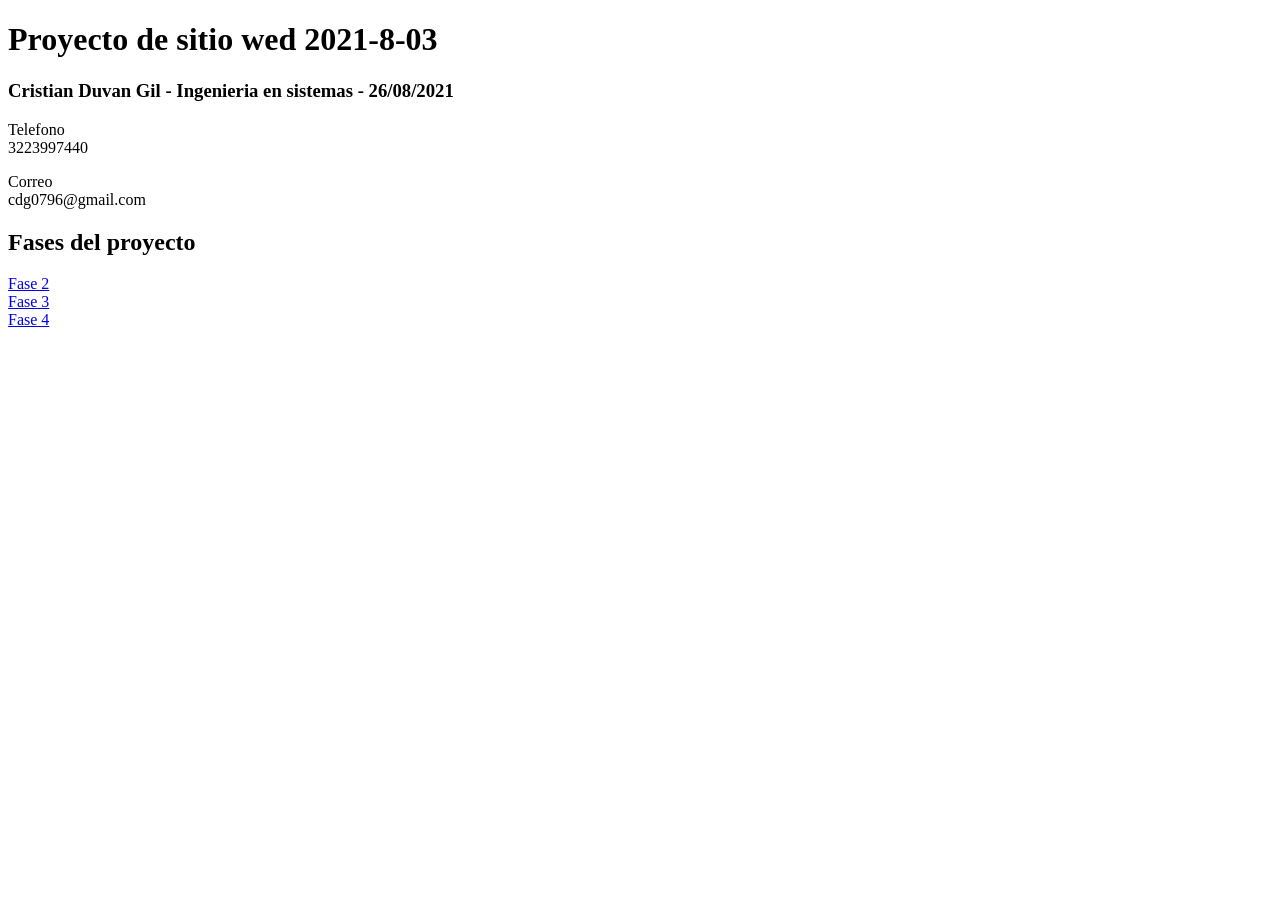
<file: index.html>
<!DOCTYPE html>
<html lang="en">
<head>
    <meta charset="UTF-8">
    <meta http-equiv="X-UA-Compatible" content="IE=edge">
    <meta name="viewport" content="width=device-width, initial-scale=1.0">
    <title>Cristian Duvan Gil</title>
</head>
<body>
   <h1>Proyecto de sitio wed 2021-8-03</h1> 
   <h3>Cristian Duvan Gil - Ingenieria en sistemas - 26/08/2021 </h3>
   <p>Telefono <br>3223997440</p>
   <p>Correo <br>cdg0796@gmail.com</p>

   <h2>Fases del proyecto</h2>

   <a href="Fase 2/design.html">Fase 2</a>
   <br>
   <a href="Fase 3/Index.html">Fase 3</a>
   <br>
   <a href="Fase 4/Index.html">Fase 4</a>
   
</body>
</html>
</file>
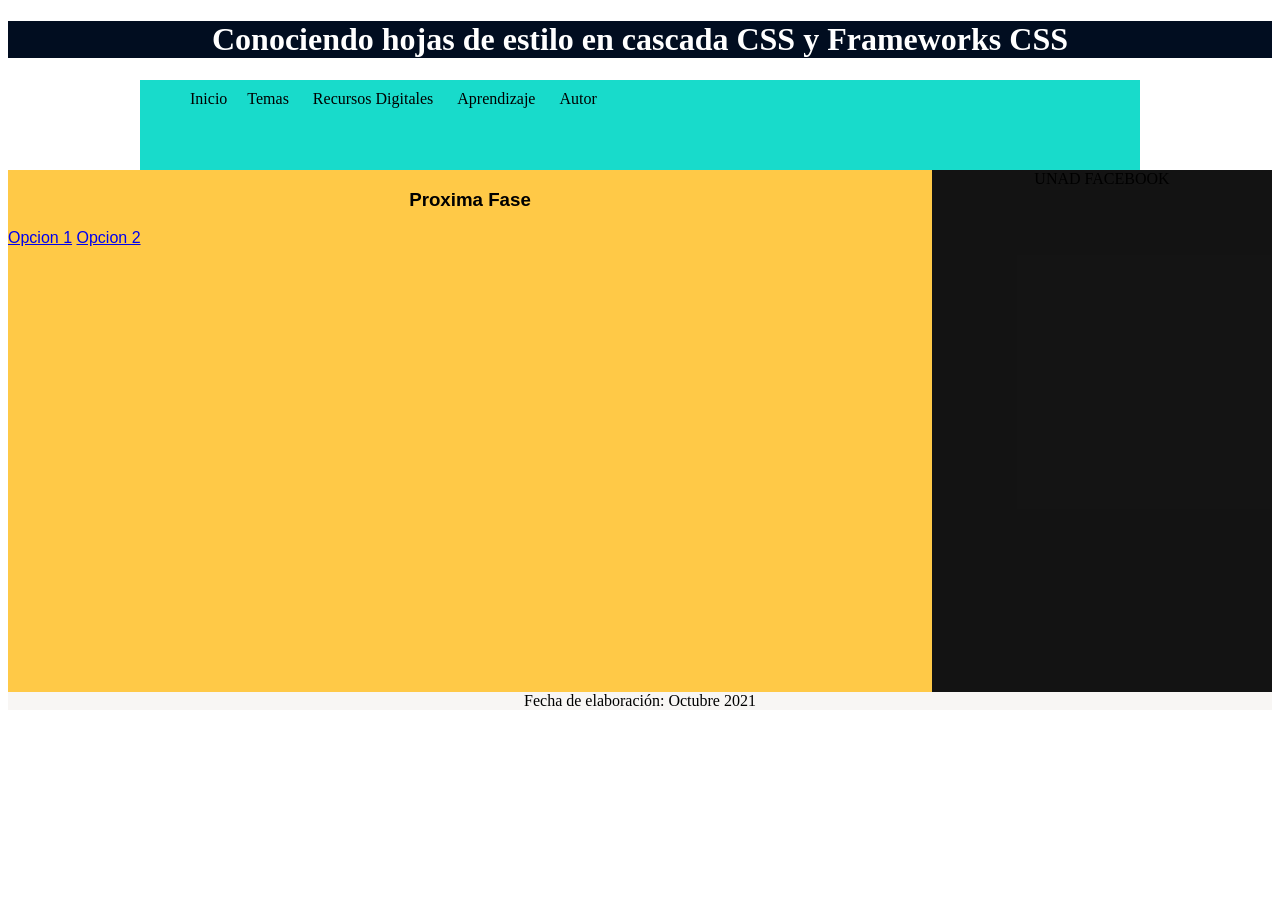
<file: Fase 3/Aprendizaje.html>
<!DOCTYPE html>
<html lang="en">
<head>
    <meta charset="UTF-8">
    <meta http-equiv="X-UA-Compatible" content="IE=edge">
    <meta name="viewport" content="width=, initial-scale=1.0">
    <title>Principal </title>
    <link rel="stylesheet" href="css/estilos.css">
</head>
<body>
    <header>
        <h1 align="center"><font color =white>Conociendo hojas de estilo en cascada CSS y 
            Frameworks CSS</font> </h1>
    </header>
    
    <nav>
    

        <title>Menu despegable</title> 

        <ul  class ="menu"> 

            
                <li><a href="index.html"><font color =black>Inicio</font></a>
                    
                <li><a href="#"><font color =black>Temas</font></a>
                    <ul>
                        <li><a href="tema1.html"><font color =black>Declaraciones, Propiedades y Valores</font></a></li>

                        <li><a href="tema2.html"><font color =black>Tipos de frameworks CSS</font></a></li>

                    </ul>
                </li> 
                <li><a href="#"><font color =black>Recursos Digitales</font></a>
                    <ul>
                        <li><a href="RecursosDig1.html"><font color =black>Recursos Digitales 1</font></a></li>
                        <li><a href="RecursosDig2.html"><font color =black>Recursos Digitales 2</font></a></li>
                    </ul>
                </li>
                <li><a href="Aprendizaje.html"><font color =black>Aprendizaje</font></a>
                </li>
                <li><a href="Autor.html"><font color =black>Autor</font></a>
        </ul>
        <br>
        <br>
   
    </nav>
    <main>
        <section>
            <article>
                <center><h1>Proxima Fase</h1></center>
                <p> 
                    <a href="#">Opcion 1</a>
                    <a href="#">Opcion 2</a>
                </audio> </p>
            </article>
        </section>
        <aside>UNAD FACEBOOK
            <iframe src="https://www.facebook.com/plugins/page.php?href=https%3A%2F%2Ffacebook.com%2FUniversidadUNAD%2F&tabs=timeline&width=340&height=500&small_header=false&adapt_container_width=true&hide_cover=false&show_facepile=true&appId" width="340" height="500" style="border:none;overflow:hidden" scrolling="no" frameborder="0" allowfullscreen="true" allow="autoplay; clipboard-write; encrypted-media; picture-in-picture; web-share"></iframe>
        </aside>
    </main>
    <footer>Fecha de elaboración: Octubre 2021</footer>
</body>
</html>
</file>
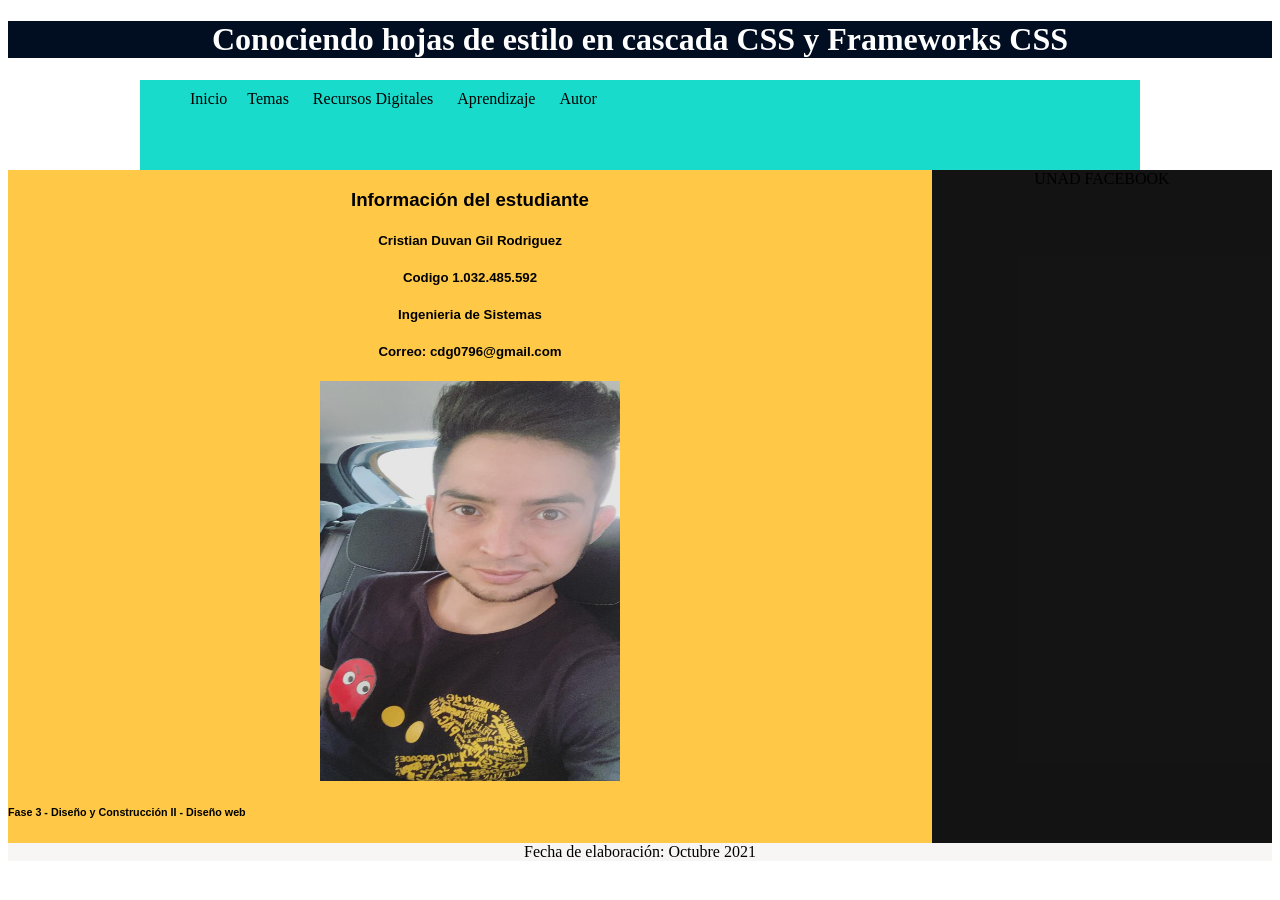
<file: Fase 3/Autor.html>
<!DOCTYPE html>
<html lang="en">
<head>
    <meta charset="UTF-8">
    <meta http-equiv="X-UA-Compatible" content="IE=edge">
    <meta name="viewport" content="width=, initial-scale=1.0">
    <title>Principal </title>
    <link rel="stylesheet" href="css/estilos.css">
</head>
<body>
    <header>
        <h1 align="center"><font color =white>Conociendo hojas de estilo en cascada CSS y 
            Frameworks CSS</font> </h1>
    </header>
    
    <nav>
    

        <title>Menu despegable</title> 

        <ul  class ="menu"> 

            
                <li><a href="index.html"><font color =black>Inicio</font></a>
                    
                <li><a href="#"><font color =black>Temas</font></a>
                    <ul>
                        <li><a href="tema1.html"><font color =black>Declaraciones, Propiedades y Valores</font></a></li>

                        <li><a href="tema2.html"><font color =black>Tipos de frameworks CSS</font></a></li>

                    </ul>
                </li> 
                <li><a href="#"><font color =black>Recursos Digitales</font></a>
                    <ul>
                        <li><a href="RecursosDig1.html"><font color =black>Recursos Digitales 1</font></a></li>
                        <li><a href="RecursosDig2.html"><font color =black>Recursos Digitales 2</font></a></li>
                    </ul>
                </li>
                <li><a href="Aprendizaje.html"><font color =black>Aprendizaje</font></a>
                </li>
                <li><a href="Autor.html"><font color =black>Autor</font></a>
        </ul>
        <br>
        <br>
   
    </nav>
    <main>
        <section>
            <article>
                <center><h1>Información del estudiante</h1></center>
                <p align="center"> 
                    <h5 align="center">Cristian Duvan Gil Rodriguez</h5>
                    <h5 align="center">Codigo 1.032.485.592</h5>
                    <h5 align="center">Ingenieria de Sistemas</h5>
                    <h5>
                    <p align="center">Correo: cdg0796@gmail.com <br>
                    </p> 
                    </h5>
               </p>
            </article>
            <article>
                <p align="center"><img src="img/Cristian.jpeg" frameborder="0" align="center" height="400" width="300"></iframe></p>
                <p><h6>Fase 3 - Diseño y Construcción II - Diseño web</h6>
                </p>
            </article>
        </section>
        <aside>UNAD FACEBOOK
            <iframe src="https://www.facebook.com/plugins/page.php?href=https%3A%2F%2Ffacebook.com%2FUniversidadUNAD%2F&tabs=timeline&width=340&height=500&small_header=false&adapt_container_width=true&hide_cover=false&show_facepile=true&appId" width="340" height="500" style="border:none;overflow:hidden" scrolling="no" frameborder="0" allowfullscreen="true" allow="autoplay; clipboard-write; encrypted-media; picture-in-picture; web-share"></iframe>
        </aside>
    </main>
    <footer>Fecha de elaboración: Octubre 2021</footer>
</body>
</html>
</file>
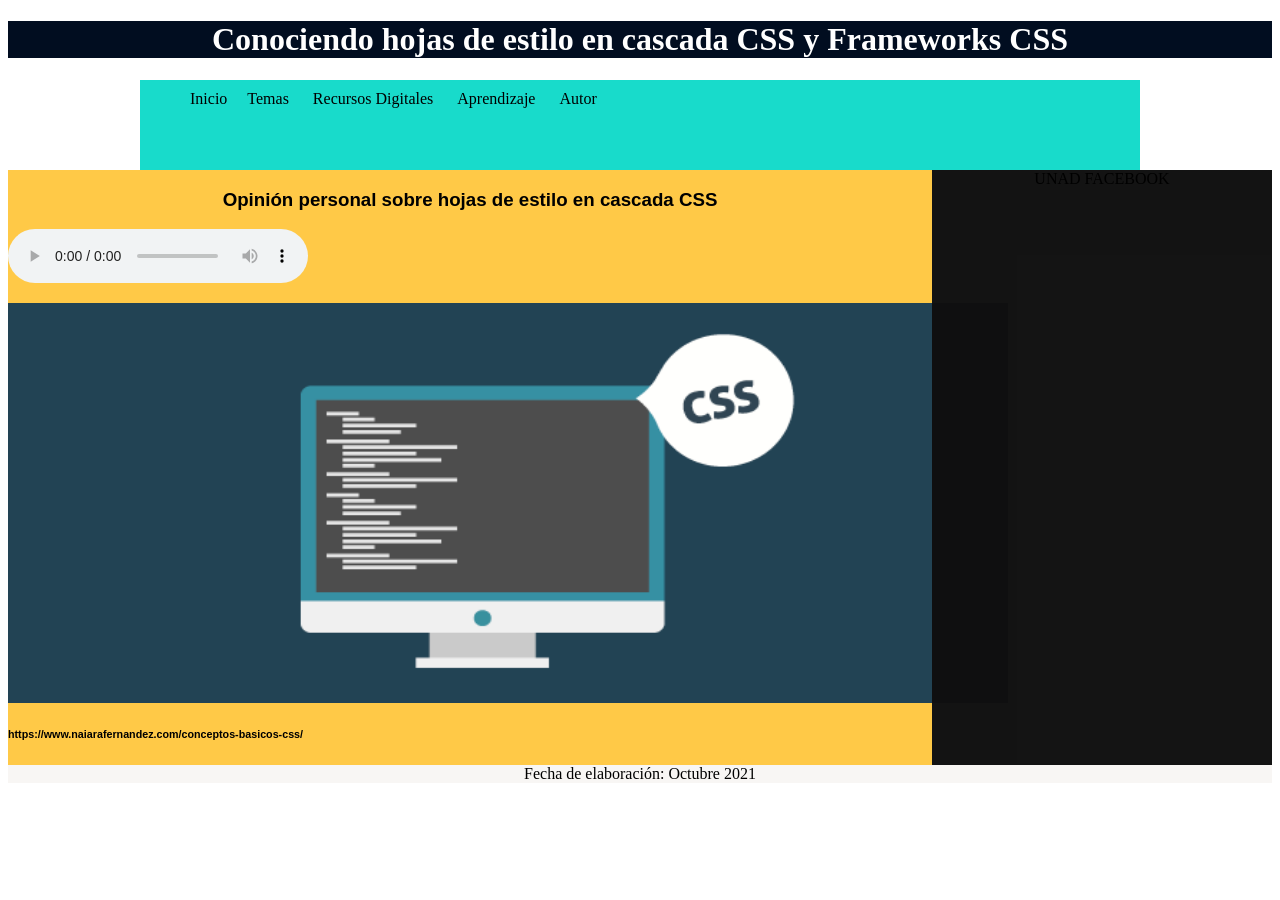
<file: Fase 3/RecursosDig1.html>
<!DOCTYPE html>
<html lang="en">
<head>
    <meta charset="UTF-8">
    <meta http-equiv="X-UA-Compatible" content="IE=edge">
    <meta name="viewport" content="width=, initial-scale=1.0">
    <title>Principal </title>
    <link rel="stylesheet" href="css/estilos.css">
</head>
<body>
    <header>
        <h1 align="center"><font color =white>Conociendo hojas de estilo en cascada CSS y 
            Frameworks CSS</font> </h1>
    </header>
    
    <nav>
    

        <title>Menu despegable</title> 

        <ul  class ="menu"> 

            
                <li><a href="index.html"><font color =black>Inicio</font></a>
                    
                <li><a href="#"><font color =black>Temas</font></a>
                    <ul>
                        <li><a href="tema1.html"><font color =black>Declaraciones, Propiedades y Valores</font></a></li>

                        <li><a href="tema2.html"><font color =black>Tipos de frameworks CSS</font></a></li>

                    </ul>
                </li> 
                <li><a href="#"><font color =black>Recursos Digitales</font></a>
                    <ul>
                        <li><a href="RecursosDig1.html"><font color =black>Recursos Digitales 1</font></a></li>
                        <li><a href="RecursosDig2.html"><font color =black>Recursos Digitales 2</font></a></li>
                    </ul>
                </li>
                <li><a href="Aprendizaje.html"><font color =black>Aprendizaje</font></a>
                </li>
                <li><a href="Autor.html"><font color =black>Autor</font></a>
        </ul>
        <br>
        <br>
   
    </nav>
    <main>
        <section>
            <article>
                <center><h1>Opinión personal sobre hojas de estilo en cascada CSS</h1></center>
                <p> 
                <audio controls>
                        <source src="audios/Hojas en cascada.mp4" type="audio/mp3">
                        <source src="audios/Hojas en cascada.mp4" type="audio/ogg">
                        <source src="audios/Hojas en cascada.mp4" type="audio/wav">
                </audio> </p>
            </article>
            <article>
                <p align="center"> <img src="img/CSS.png" frameborder="0" align="center" height="400" width="1000"></iframe></p>
                <p><h6>https://www.naiarafernandez.com/conceptos-basicos-css/</h6>
                </p>
            </article>
        </section>
        <aside>UNAD FACEBOOK
            <iframe src="https://www.facebook.com/plugins/page.php?href=https%3A%2F%2Ffacebook.com%2FUniversidadUNAD%2F&tabs=timeline&width=340&height=500&small_header=false&adapt_container_width=true&hide_cover=false&show_facepile=true&appId" width="340" height="500" style="border:none;overflow:hidden" scrolling="no" frameborder="0" allowfullscreen="true" allow="autoplay; clipboard-write; encrypted-media; picture-in-picture; web-share"></iframe>
        </aside>
    </main>
    <footer>Fecha de elaboración: Octubre 2021</footer>
</body>
</html>
</file>
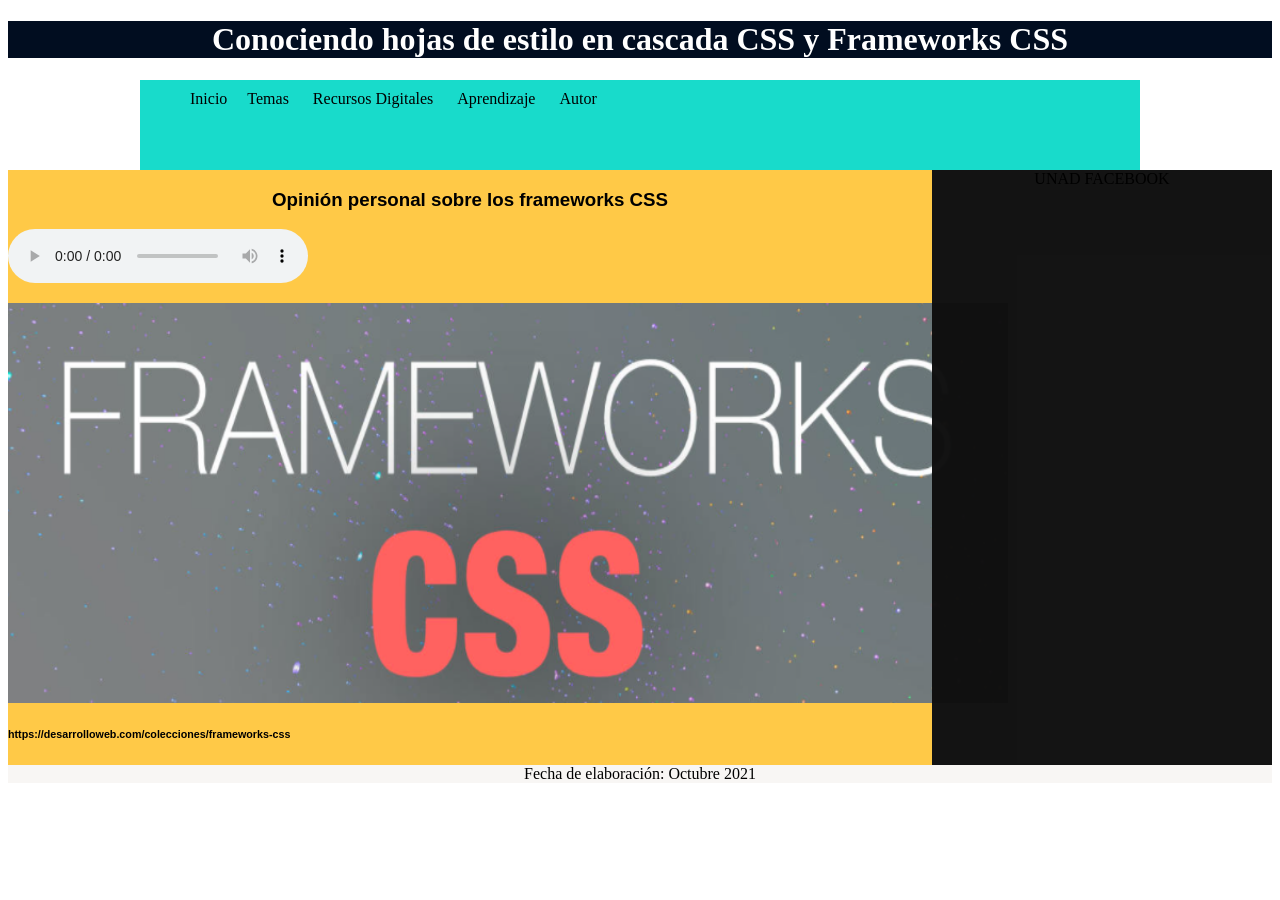
<file: Fase 3/RecursosDig2.html>
<!DOCTYPE html>
<html lang="en">
<head>
    <meta charset="UTF-8">
    <meta http-equiv="X-UA-Compatible" content="IE=edge">
    <meta name="viewport" content="width=, initial-scale=1.0">
    <title>Principal </title>
    <link rel="stylesheet" href="css/estilos.css">
</head>
<body>
    <header>
        <h1 align="center"><font color =white>Conociendo hojas de estilo en cascada CSS y 
            Frameworks CSS</font> </h1>
    </header>
    
    <nav>
    

        <title>Menu despegable</title> 

        <ul  class ="menu"> 

            
                <li><a href="index.html"><font color =black>Inicio</font></a>
                    
                <li><a href="#"><font color =black>Temas</font></a>
                    <ul>
                        <li><a href="tema1.html"><font color =black>Declaraciones, Propiedades y Valores</font></a></li>

                        <li><a href="tema2.html"><font color =black>Tipos de frameworks CSS</font></a></li>

                    </ul>
                </li> 
                <li><a href="#"><font color =black>Recursos Digitales</font></a>
                    <ul>
                        <li><a href="RecursosDig1.html"><font color =black>Recursos Digitales 1</font></a></li>
                        <li><a href="RecursosDig2.html"><font color =black>Recursos Digitales 2</font></a></li>
                    </ul>
                </li>
                <li><a href="Aprendizaje.html"><font color =black>Aprendizaje</font></a>
                </li>
                <li><a href="Autor.html"><font color =black>Autor</font></a>
        </ul>
        <br>
        <br>
   
    </nav>
    <main>
        <section>
            <article>
                <center><h1>Opinión personal sobre los frameworks CSS</h1></center>
                <p> 
                <audio controls>
                        <source src="audios/Framework.mp4" type="audio/mp3">
                        <source src="audios/Framework.mp4" type="audio/ogg">
                        <source src="audios/Framework.mp4" type="audio/wav">
                </audio> </p>
            </article>
            <article>
                <p align="center"> <img src="img/Frameworks CSS.png" frameborder="0" align="center" height="400" width="1000"></iframe></p>
                <p><h6>https://desarrolloweb.com/colecciones/frameworks-css</h6>
                </p>
            </article>
        </section>
        <aside>UNAD FACEBOOK
            <iframe src="https://www.facebook.com/plugins/page.php?href=https%3A%2F%2Ffacebook.com%2FUniversidadUNAD%2F&tabs=timeline&width=340&height=500&small_header=false&adapt_container_width=true&hide_cover=false&show_facepile=true&appId" width="340" height="500" style="border:none;overflow:hidden" scrolling="no" frameborder="0" allowfullscreen="true" allow="autoplay; clipboard-write; encrypted-media; picture-in-picture; web-share"></iframe>
        </aside>
    </main>
    <footer>Fecha de elaboración: Octubre 2021</footer>
</body>
</html>
</file>
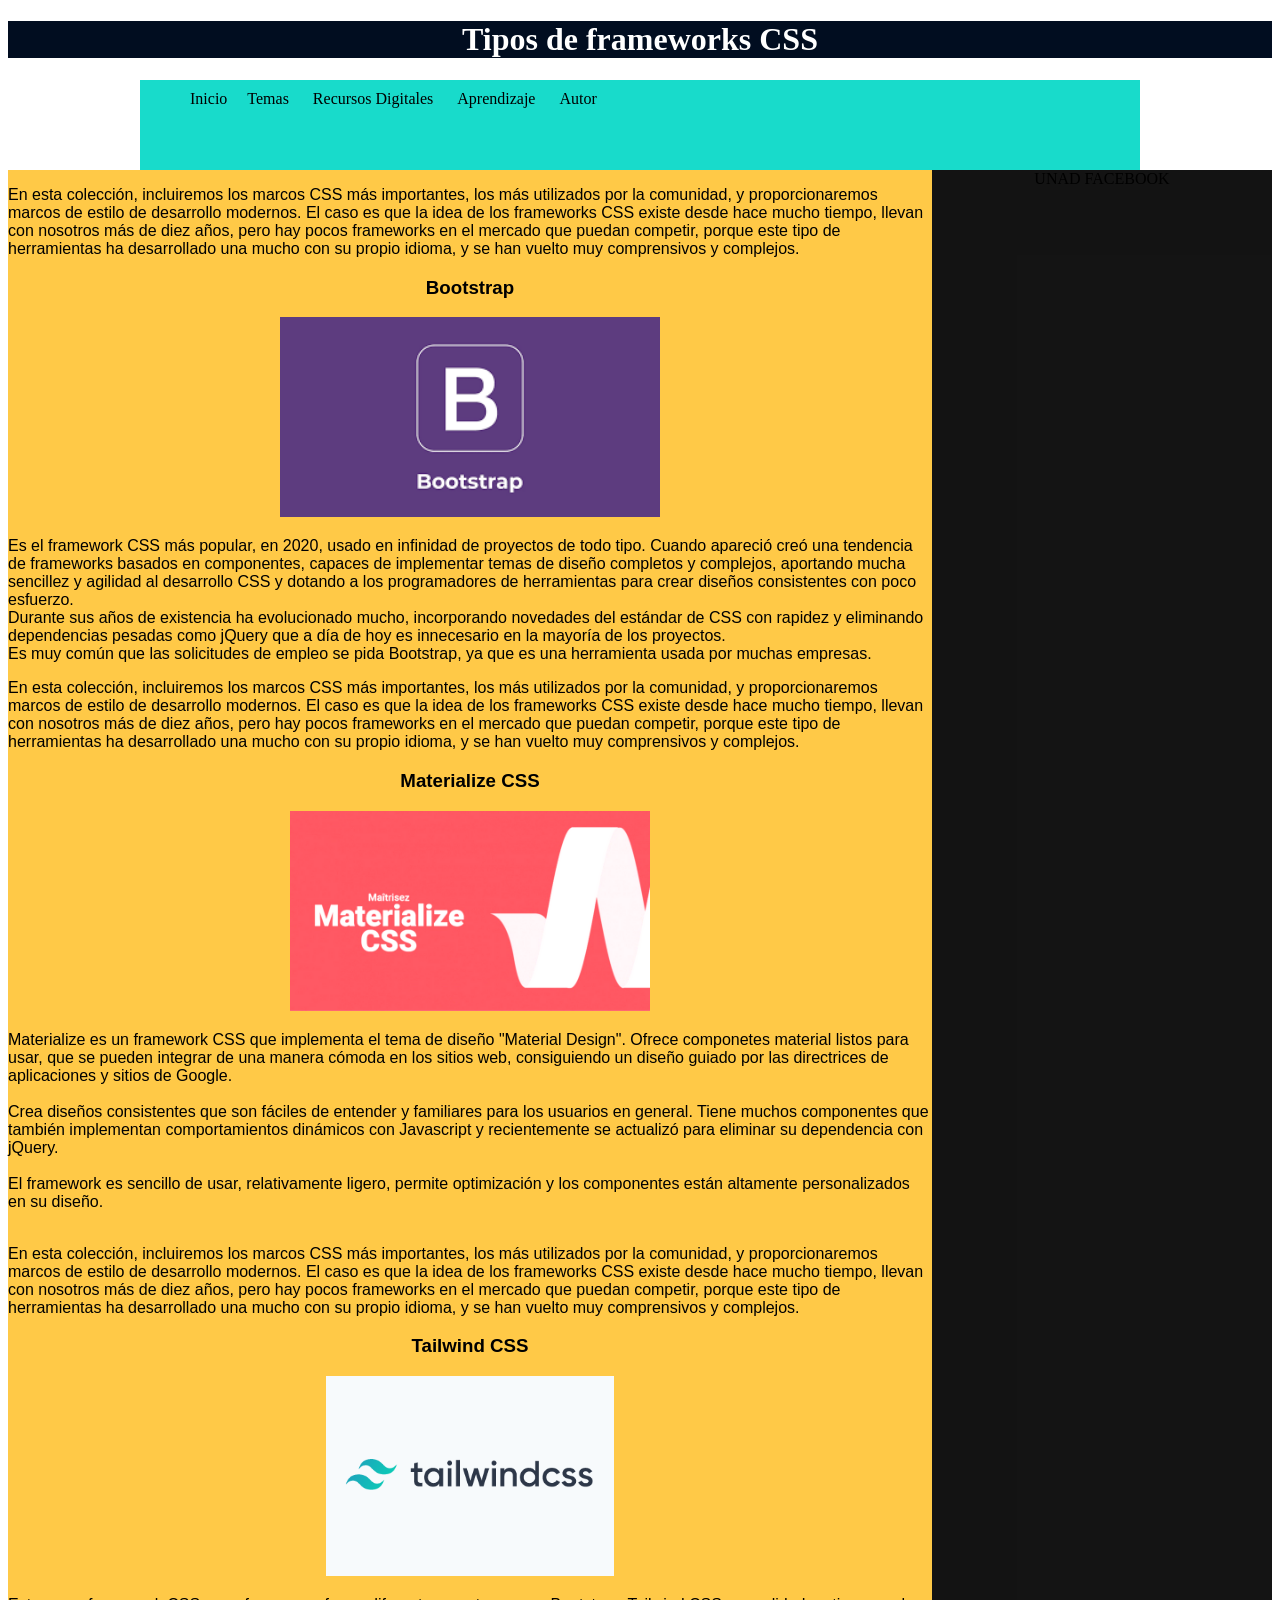
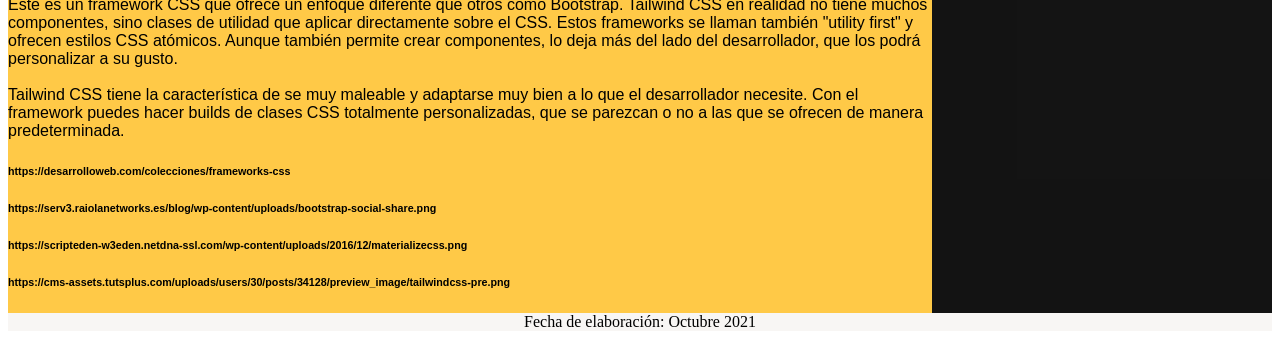
<file: Fase 3/tema2.html>
<!DOCTYPE html>
<html lang="en">
<head>
    <meta charset="UTF-8">
    <meta http-equiv="X-UA-Compatible" content="IE=edge">
    <meta name="viewport" content="width=, initial-scale=1.0">
    <title>Principal </title>
    <link rel="stylesheet" href="css/estilos.css">
</head>
<body>
    <header>
        <h1 align="center"><font color =white>Tipos de frameworks CSS</font> </h1>
    </header>
    <nav>
    

        <title>Menu despegable</title> 

        <ul  class ="menu"> 

            
                <li><a href="index.html"><font color =black>Inicio</font></a>
                    
                <li><a href="#"><font color =black>Temas</font></a>
                    <ul>
                        <li><a href="tema1.html"><font color =black>Declaraciones, Propiedades y Valores</font></a></li>

                        <li><a href="tema2.html"><font color =black>Tipos de frameworks CSS</font></a></li>

                    </ul>
                </li> 
                <li><a href="#"><font color =black>Recursos Digitales</font></a>
                    <ul>
                        <li><a href="RecursosDig1.html"><font color =black>Recursos Digitales 1</font></a></li>
                        <li><a href="RecursosDig2.html"><font color =black>Recursos Digitales 2</font></a></li>
                    </ul>
                </li>
                <li><a href="Aprendizaje.html"><font color =black>Aprendizaje</font></a>
                </li>
                <li><a href="Autor.html"><font color =black>Autor</font></a>
        </ul>
        <br>
        <br>
   
    </nav>
    <main>
        <section>
            <article>
                
                <p>En esta colección, incluiremos los marcos CSS más importantes, los más utilizados por la comunidad, y proporcionaremos marcos de estilo de desarrollo modernos. El caso es que la idea de los frameworks CSS existe desde hace mucho tiempo, llevan con nosotros más de diez años, pero hay pocos frameworks en el mercado que puedan competir, porque este tipo de herramientas ha desarrollado una mucho con su propio idioma, y ​​se han vuelto muy comprensivos y complejos.
                </p>
                
                <center><h1>Bootstrap</h1></center>

                <center><img src= "img/Bootstrap.png" width "150" height="200" alt=""> </center>
    
                <p>Es el framework CSS más popular, en 2020, usado en infinidad de proyectos de todo tipo. Cuando apareció creó una tendencia de frameworks basados en componentes, capaces de implementar temas de diseño completos y complejos, aportando mucha sencillez y agilidad al desarrollo CSS y dotando a los programadores de herramientas para crear diseños consistentes con poco esfuerzo.
                <br>
                    Durante sus años de existencia ha evolucionado mucho, incorporando novedades del estándar de CSS con rapidez y eliminando dependencias pesadas como jQuery que a día de hoy es innecesario en la mayoría de los proyectos.
                <br>  
                    Es muy común que las solicitudes de empleo se pida Bootstrap, ya que es una herramienta usada por muchas empresas.
                <br>
                </p>

                         
                      
            </article>

            <article>
                
                <p>En esta colección, incluiremos los marcos CSS más importantes, los más utilizados por la comunidad, y proporcionaremos marcos de estilo de desarrollo modernos. El caso es que la idea de los frameworks CSS existe desde hace mucho tiempo, llevan con nosotros más de diez años, pero hay pocos frameworks en el mercado que puedan competir, porque este tipo de herramientas ha desarrollado una mucho con su propio idioma, y ​​se han vuelto muy comprensivos y complejos.
                </p>
                
                <center><h1>Materialize CSS</h1></center>

                <center><img src= "img/Materialize.png" width "100" height="200" alt=""> </center>
    
                <p>Materialize es un framework CSS que implementa el tema de diseño "Material Design". Ofrece componetes material listos para usar, que se pueden integrar de una manera cómoda en los sitios web, consiguiendo un diseño guiado por las directrices de aplicaciones y sitios de Google.
                    <br>
                    <br>
                    Crea diseños consistentes que son fáciles de entender y familiares para los usuarios en general. Tiene muchos componentes que también implementan comportamientos dinámicos con Javascript y recientemente se actualizó para eliminar su dependencia con jQuery.
                    <br>
                    <br> 
                    El framework es sencillo de usar, relativamente ligero, permite optimización y los componentes están altamente personalizados en su diseño.
                    <br> 
                    <br> 
                </p>
           
                      
            </article>

            <article>
                
                <p>En esta colección, incluiremos los marcos CSS más importantes, los más utilizados por la comunidad, y proporcionaremos marcos de estilo de desarrollo modernos. El caso es que la idea de los frameworks CSS existe desde hace mucho tiempo, llevan con nosotros más de diez años, pero hay pocos frameworks en el mercado que puedan competir, porque este tipo de herramientas ha desarrollado una mucho con su propio idioma, y ​​se han vuelto muy comprensivos y complejos.
                </p>
                
                <center><h1>Tailwind CSS</h1></center>

                <center><img src= "img/Tailwind CSS.png" width "100" height="200" alt=""> </center>
    
                <p>Este es un framework CSS que ofrece un enfoque diferente que otros como Bootstrap. Tailwind CSS en realidad no tiene muchos componentes, sino clases de utilidad que aplicar directamente sobre el CSS. Estos frameworks se llaman también "utility first" y ofrecen estilos CSS atómicos. Aunque también permite crear componentes, lo deja más del lado del desarrollador, que los podrá personalizar a su gusto.
                   <br>
                   <br>
                    Tailwind CSS tiene la característica de se muy maleable y adaptarse muy bien a lo que el desarrollador necesite. Con el framework puedes hacer builds de clases CSS totalmente personalizadas, que se parezcan o no a las que se ofrecen de manera predeterminada.
                    
                </p>

                <p><h6>https://desarrolloweb.com/colecciones/frameworks-css</h6></p>
                    <p><h6>https://serv3.raiolanetworks.es/blog/wp-content/uploads/bootstrap-social-share.png</h6></p>
                                <p><h6>https://scripteden-w3eden.netdna-ssl.com/wp-content/uploads/2016/12/materializecss.png</h6></p>
                                <p><h6>https://cms-assets.tutsplus.com/uploads/users/30/posts/34128/preview_image/tailwindcss-pre.png</h6></p>                
           
                      
            </article>
        </section>
        <aside>UNAD FACEBOOK
            <iframe src="https://www.facebook.com/plugins/page.php?href=https%3A%2F%2Ffacebook.com%2FUniversidadUNAD%2F&tabs=timeline&width=340&height=500&small_header=false&adapt_container_width=true&hide_cover=false&show_facepile=true&appId" width="340" height="500" style="border:none;overflow:hidden" scrolling="no" frameborder="0" allowfullscreen="true" allow="autoplay; clipboard-write; encrypted-media; picture-in-picture; web-share"></iframe>
        </aside>
    </main>
    <footer>Fecha de elaboración: Octubre 2021</footer>
</body>
</html>
</file>
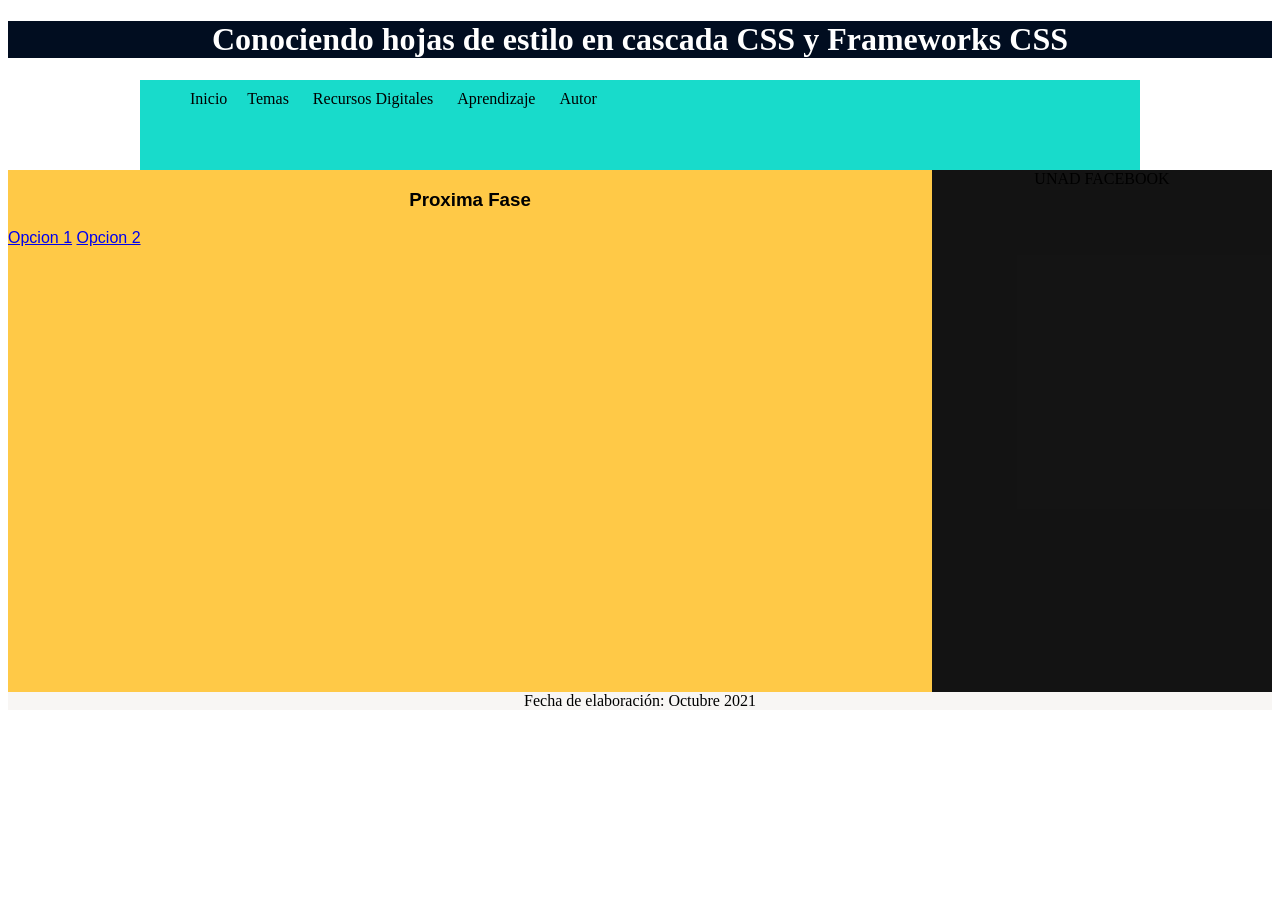
<file: Fase 4/Aprendizaje.html>
<!DOCTYPE html>
<html lang="en">
<head>
    <meta charset="UTF-8">
    <meta http-equiv="X-UA-Compatible" content="IE=edge">
    <meta name="viewport" content="width=, initial-scale=1.0">
    <title>Principal </title>
    <link rel="stylesheet" href="css/estilos.css">
</head>
<body>
    <header>
        <h1 align="center"><font color =white>Conociendo hojas de estilo en cascada CSS y 
            Frameworks CSS</font> </h1>
    </header>
    
    <nav>
    

        <title>Menu despegable</title> 

        <ul  class ="menu"> 

            
                <li><a href="index.html"><font color =black>Inicio</font></a>
                    
                <li><a href="#"><font color =black>Temas</font></a>
                    <ul>
                        <li><a href="tema1.html"><font color =black>Declaraciones, Propiedades y Valores</font></a></li>

                        <li><a href="tema2.html"><font color =black>Tipos de frameworks CSS</font></a></li>

                    </ul>
                </li> 
                <li><a href="#"><font color =black>Recursos Digitales</font></a>
                    <ul>
                        <li><a href="RecursosDig1.html"><font color =black>Recursos Digitales 1</font></a></li>
                        <li><a href="RecursosDig2.html"><font color =black>Recursos Digitales 2</font></a></li>
                    </ul>
                </li>
                <li><a href="Aprendizaje.html"><font color =black>Aprendizaje</font></a>
                    <ul>
                        <li><a href="evaluacion1.html">Evaluacion 1</a></li>
                        <li><a href="evaluacion2.html">Evaluacion 2</a></li>
                    </ul>
                </li>
                <li><a href="Autor.html"><font color =black>Autor</font></a>
        </ul>
        <br>
        <br>
   
    </nav>
    <main>
        <section>
            <article>
                <center><h1>Proxima Fase</h1></center>
                <p> 
                    <a href="#">Opcion 1</a>
                    <a href="#">Opcion 2</a>
                </audio> </p>
            </article>
        </section>
        <aside>UNAD FACEBOOK
            <iframe src="https://www.facebook.com/plugins/page.php?href=https%3A%2F%2Ffacebook.com%2FUniversidadUNAD%2F&tabs=timeline&width=340&height=500&small_header=false&adapt_container_width=true&hide_cover=false&show_facepile=true&appId" width="340" height="500" style="border:none;overflow:hidden" scrolling="no" frameborder="0" allowfullscreen="true" allow="autoplay; clipboard-write; encrypted-media; picture-in-picture; web-share"></iframe>
        </aside>
    </main>
    <footer>Fecha de elaboración: Octubre 2021</footer>
</body>
</html>
</file>
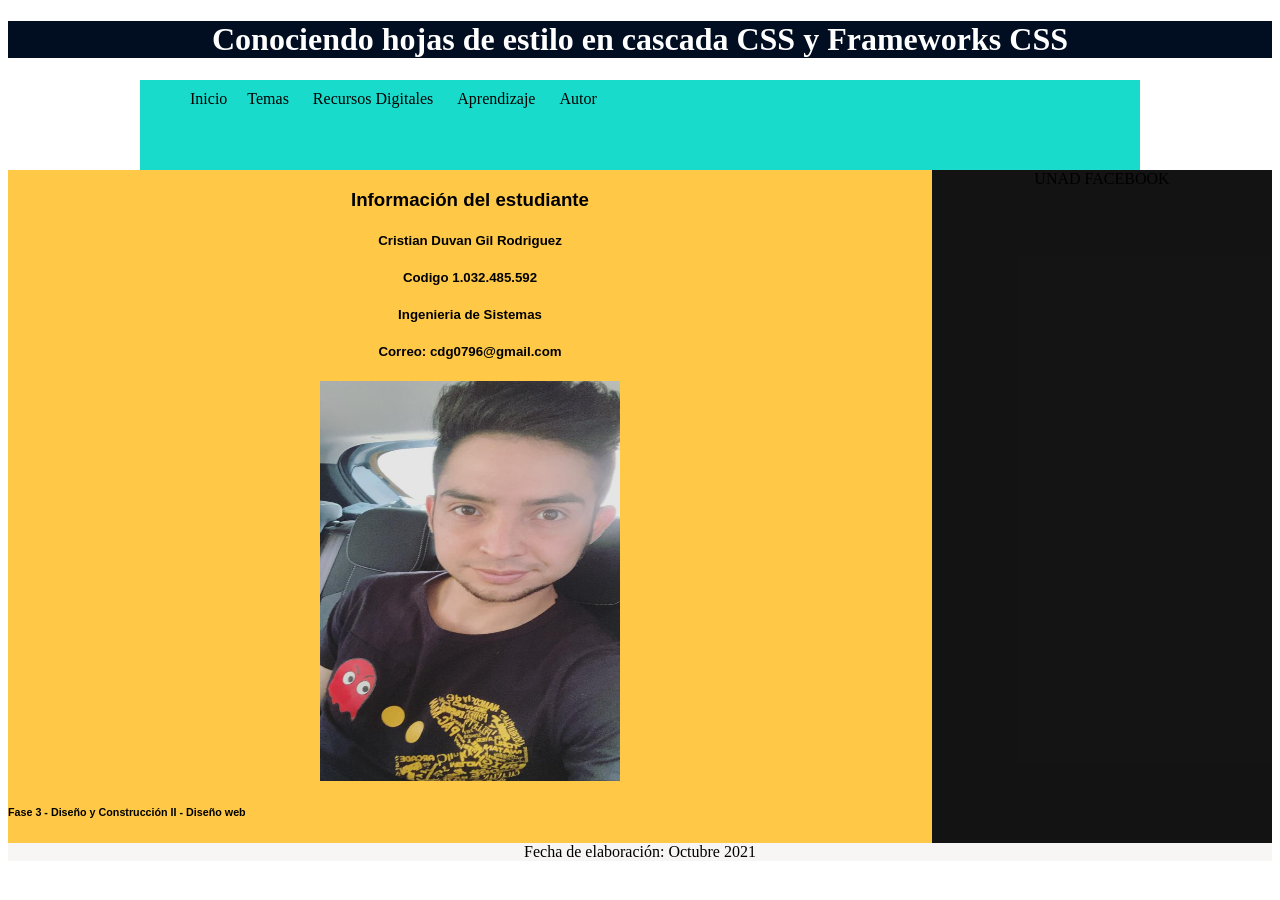
<file: Fase 4/Autor.html>
<!DOCTYPE html>
<html lang="en">
<head>
    <meta charset="UTF-8">
    <meta http-equiv="X-UA-Compatible" content="IE=edge">
    <meta name="viewport" content="width=, initial-scale=1.0">
    <title>Principal </title>
    <link rel="stylesheet" href="css/estilos.css">
</head>
<body>
    <header>
        <h1 align="center"><font color =white>Conociendo hojas de estilo en cascada CSS y 
            Frameworks CSS</font> </h1>
    </header>
    
    <nav>
    

        <title>Menu despegable</title> 

        <ul  class ="menu"> 

            
                <li><a href="index.html"><font color =black>Inicio</font></a>
                    
                <li><a href="#"><font color =black>Temas</font></a>
                    <ul>
                        <li><a href="tema1.html"><font color =black>Declaraciones, Propiedades y Valores</font></a></li>

                        <li><a href="tema2.html"><font color =black>Tipos de frameworks CSS</font></a></li>

                    </ul>
                </li> 

                <li><a href="#"><font color =black>Recursos Digitales</font></a>
                    <ul>
                        <li><a href="RecursosDig1.html"><font color =black>Recursos Digitales 1</font></a></li>
                        <li><a href="RecursosDig2.html"><font color =black>Recursos Digitales 2</font></a></li>
                    </ul>
                </li>

                <li><a href="Aprendizaje.html"><font color =black>Aprendizaje</font></a>
                    <ul>
                        <li><a href="evaluacion1.html">Evaluacion 1</a></li>
                        <li><a href="evaluacion2.html">Evaluacion 2</a></li>
                    </ul>
                </li>

                <li><a href="Autor.html"><font color =black>Autor</font></a></li>
            
            </ul>
            <br>
            <br>
   
    </nav>
    <main>
        <section>
            <article>
                <center><h1>Información del estudiante</h1></center>
                <p align="center"> 
                    <h5 align="center">Cristian Duvan Gil Rodriguez</h5>
                    <h5 align="center">Codigo 1.032.485.592</h5>
                    <h5 align="center">Ingenieria de Sistemas</h5>
                    <h5>
                    <p align="center">Correo: cdg0796@gmail.com <br>
                    </p> 
                    </h5>
               </p>
            </article>
            <article>
                <p align="center"><img src="img/Cristian.jpeg" frameborder="0" align="center" height="400" width="300"></iframe></p>
                <p><h6>Fase 3 - Diseño y Construcción II - Diseño web</h6>
                </p>
            </article>
        </section>
        <aside>UNAD FACEBOOK
            <iframe src="https://www.facebook.com/plugins/page.php?href=https%3A%2F%2Ffacebook.com%2FUniversidadUNAD%2F&tabs=timeline&width=340&height=500&small_header=false&adapt_container_width=true&hide_cover=false&show_facepile=true&appId" width="340" height="500" style="border:none;overflow:hidden" scrolling="no" frameborder="0" allowfullscreen="true" allow="autoplay; clipboard-write; encrypted-media; picture-in-picture; web-share"></iframe>
        </aside>
    </main>
    <footer>Fecha de elaboración: Octubre 2021</footer>
</body>
</html>
</file>
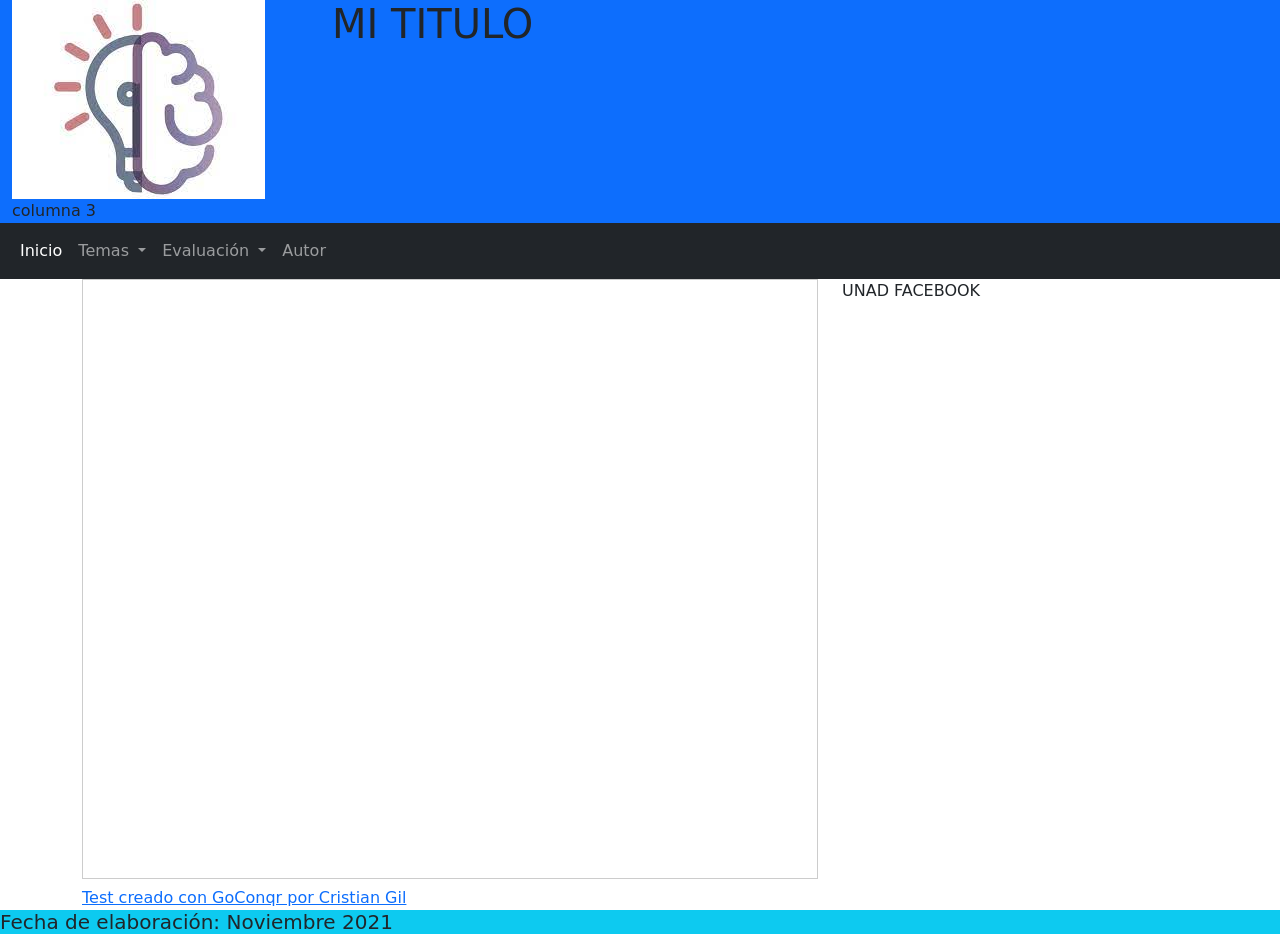
<file: Fase 4/evaluacion1.html>
<!DOCTYPE html>
<html lang="en">
<head>
    <meta charset="UTF-8">
    <meta http-equiv="X-UA-Compatible" content="IE=edge">
    <meta name="viewport" content="width=device-width, initial-scale=1.0">
    <title>Document</title>
    <link href="https://cdn.jsdelivr.net/npm/bootstrap@5.1.3/dist/css/bootstrap.min.css" rel="stylesheet" integrity="sha384-1BmE4kWBq78iYhFldvKuhfTAU6auU8tT94WrHftjDbrCEXSU1oBoqyl2QvZ6jIW3" crossorigin="anonymous">
    <script src="https://cdn.jsdelivr.net/npm/bootstrap@5.1.3/dist/js/bootstrap.bundle.min.js" integrity="sha384-ka7Sk0Gln4gmtz2MlQnikT1wXgYsOg+OMhuP+IlRH9sENBO0LRn5q+8nbTov4+1p" crossorigin="anonymous"></script>

</head>
<body>
    <header class="container-fluid bg-primary">
        <div class="row"> 
            <div class="col-md-3"> <img src="Aprendizajes.jpg" alt="asd   asd"></div>
            <div class="col-md-7"> <H1>MI TITULO</H1></div>
            <div class="col-4"> columna 3</div>

        </div>


    </header>
    <nav class="navbar navbar-expand-lg navbar-dark bg-dark ">
        <div class="container-fluid">

            
          <button class="navbar-toggler" type="button" data-bs-toggle="collapse" data-bs-target="#navbarSupportedContent" aria-controls="navbarSupportedContent" aria-expanded="false" aria-label="Toggle navigation">
            <span class="navbar-toggler-icon"></span>
          </button>
          <div class="collapse navbar-collapse" id="navbarSupportedContent">
            <ul class="navbar-nav me-auto mb-2 mb-lg-0">
              <li class="nav-item">
                <a class="nav-link active" aria-current="page" href="index.html">Inicio</a>
              </li>
              
              <li class="nav-item dropdown">
                <a class="nav-link dropdown-toggle" href="#" id="navbarDropdown" role="button" data-bs-toggle="dropdown" aria-expanded="false">
                  Temas
                </a>
                <ul class="dropdown-menu" aria-labelledby="navbarDropdown">
                  <li><a class="dropdown-item" href="tema1.html">tema1</a></li>
                  <li><a class="dropdown-item" href="tema2.html">tema2</a></li>              
                </ul>
              </li>

              <li class="nav-item dropdown">
                <a class="nav-link dropdown-toggle" href="#" id="navbarDropdown" role="button" data-bs-toggle="dropdown" aria-expanded="false">
                  Evaluación
                </a>
                <ul class="dropdown-menu" aria-labelledby="navbarDropdown">
                  <li><a class="dropdown-item" href="evaluacion1.html"<font color =black>Evaluacion 1</font></a></li>
                  <li><a class="dropdown-item" href="evaluacion2.html"<font color =black>Evaluacion 2</font></a></li>              
                </ul>
              </li>


              <li class="nav-item">
                <a class="nav-link" href="Autor.html">Autor</a>
              </li>
            </ul>
            
            
          </div>
        </div>
      </nav>
      <main class="container">
          <div class="row">
              <div class="col-md-8">
                <iframe width='100%'  height='600px'  scrolling='yes'  src='https:&#x2F;&#x2F;www.goconqr.com&#x2F;es&#x2F;p&#x2F;34668687-Cuestionario-quizzes?frame=true'  style='border: 1px solid #ccc'  allowfullscreen  webkitallowfullscreen  mozallowfullscreen  oallowfullscreen  msallowfullscreen></iframe><a href='https:&#x2F;&#x2F;www.goconqr.com&#x2F;es&#x2F;tests'>Test creado con GoConqr por Cristian Gil</a>
              </div>
              <aside class="col-md-4">
                UNAD FACEBOOK
                 <iframe src="https://www.facebook.com/plugins/page.php?href=https%3A%2F%2Ffacebook.com%2FUniversidadUNAD%2F&tabs=timeline&width=340&height=500&small_header=false&adapt_container_width=true&hide_cover=false&show_facepile=true&appId" width="340" height="550" style="border:none;overflow:hidden" scrolling="no" frameborder="0" allowfullscreen="true" allow="autoplay; clipboard-write; encrypted-media; picture-in-picture; web-share"></iframe>
              </aside>
          </div>
      </main>
      <footer class="bg-info">
        <h5 >Fecha de elaboración: Noviembre 2021</h5>
      </footer>
</body>
</html>
</file>
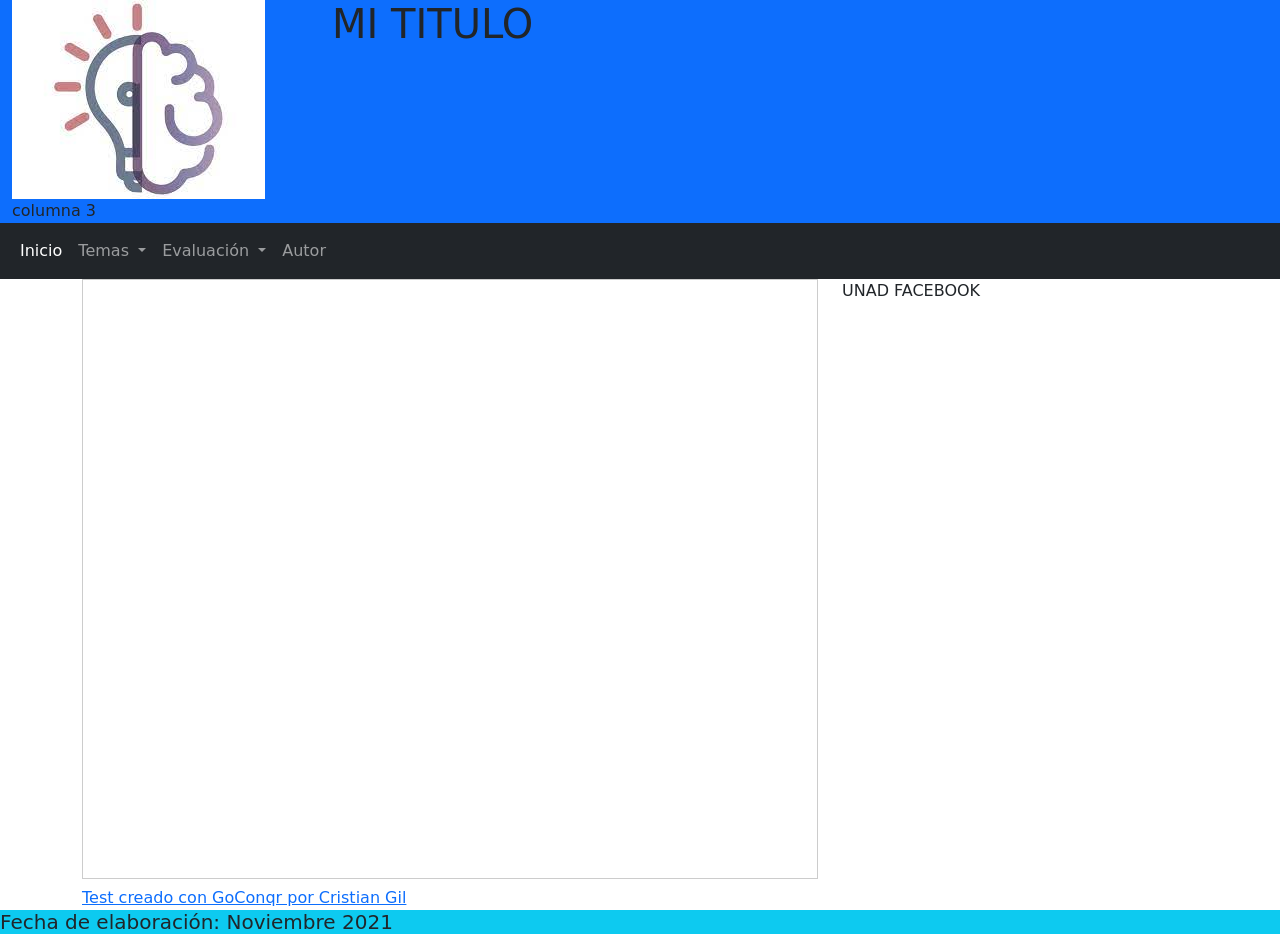
<file: Fase 4/evaluacion2.html>
<!DOCTYPE html>
<html lang="en">
<head>
    <meta charset="UTF-8">
    <meta http-equiv="X-UA-Compatible" content="IE=edge">
    <meta name="viewport" content="width=device-width, initial-scale=1.0">
    <title>Document</title>
    <link href="https://cdn.jsdelivr.net/npm/bootstrap@5.1.3/dist/css/bootstrap.min.css" rel="stylesheet" integrity="sha384-1BmE4kWBq78iYhFldvKuhfTAU6auU8tT94WrHftjDbrCEXSU1oBoqyl2QvZ6jIW3" crossorigin="anonymous">
    <script src="https://cdn.jsdelivr.net/npm/bootstrap@5.1.3/dist/js/bootstrap.bundle.min.js" integrity="sha384-ka7Sk0Gln4gmtz2MlQnikT1wXgYsOg+OMhuP+IlRH9sENBO0LRn5q+8nbTov4+1p" crossorigin="anonymous"></script>

</head>
<body>
    <header class="container-fluid bg-primary">
        <div class="row"> 
            <div class="col-md-3"> <img src="Aprendizajes.jpg" alt="asd   asd"></div>
            <div class="col-md-7"> <H1>MI TITULO</H1></div>
            <div class="col-4"> columna 3</div>

        </div>


    </header>
    <nav class="navbar navbar-expand-lg navbar-dark bg-dark ">
        <div class="container-fluid">

            
          <button class="navbar-toggler" type="button" data-bs-toggle="collapse" data-bs-target="#navbarSupportedContent" aria-controls="navbarSupportedContent" aria-expanded="false" aria-label="Toggle navigation">
            <span class="navbar-toggler-icon"></span>
          </button>
          <div class="collapse navbar-collapse" id="navbarSupportedContent">
            <ul class="navbar-nav me-auto mb-2 mb-lg-0">
              <li class="nav-item">
                <a class="nav-link active" aria-current="page" href="index.html">Inicio</a>
              </li>
              
              <li class="nav-item dropdown">
                <a class="nav-link dropdown-toggle" href="#" id="navbarDropdown" role="button" data-bs-toggle="dropdown" aria-expanded="false">
                  Temas
                </a>
                <ul class="dropdown-menu" aria-labelledby="navbarDropdown">
                  <li><a class="dropdown-item" href="tema1.html">tema1</a></li>
                  <li><a class="dropdown-item" href="tema2.html">tema2</a></li>              
                </ul>
              </li>

              <li class="nav-item dropdown">
                <a class="nav-link dropdown-toggle" href="#" id="navbarDropdown" role="button" data-bs-toggle="dropdown" aria-expanded="false">
                  Evaluación
                </a>
                <ul class="dropdown-menu" aria-labelledby="navbarDropdown">
                  <li><a class="dropdown-item" href="evaluacion1.html"<font color =black>Evaluacion 1</font></a></li>
                  <li><a class="dropdown-item" href="evaluacion2.html"<font color =black>Evaluacion 2</font></a></li>               
                </ul>
              </li>


              <li class="nav-item">
                <a class="nav-link" href="Autor.html">Autor</a>
              </li>
            </ul>
            
            
          </div>
        </div>
      </nav>
      <main class="container">
          <div class="row">
              <div class="col-md-8">
                <iframe width='100%'  height='600px'  scrolling='yes'  src='https:&#x2F;&#x2F;www.goconqr.com&#x2F;es&#x2F;p&#x2F;34691676-Cuestionario-2-quizzes?frame=true'  style='border: 1px solid #ccc'  allowfullscreen  webkitallowfullscreen  mozallowfullscreen  oallowfullscreen  msallowfullscreen></iframe><a href='https:&#x2F;&#x2F;www.goconqr.com&#x2F;es&#x2F;tests'>Test creado con GoConqr por Cristian Gil</a>
              </div>
              <aside class="col-md-4">
                UNAD FACEBOOK
                 <iframe src="https://www.facebook.com/plugins/page.php?href=https%3A%2F%2Ffacebook.com%2FUniversidadUNAD%2F&tabs=timeline&width=340&height=500&small_header=false&adapt_container_width=true&hide_cover=false&show_facepile=true&appId" width="340" height="550" style="border:none;overflow:hidden" scrolling="no" frameborder="0" allowfullscreen="true" allow="autoplay; clipboard-write; encrypted-media; picture-in-picture; web-share"></iframe>
              </aside>
          </div>
      </main>
      <footer class="bg-info">
        <h5 >Fecha de elaboración: Noviembre 2021</h5>
      </footer>
</body>
</html>
</file>
<file: Fase 3/css/estilos.css>
header{
    color: rgba(8, 0, 0, 0.342);
    background-color: #010d20;
    margin: auto;
    text-align: center;
    font-family:fantasy;
}
nav{
    font-family:fantasy;
    background-color: #18dbcb;
    max-width: 1000px;
    margin: auto;
    color: rgb(221, 216, 238);
    text-align:start

}   

.menu li a{
    text-decoration: none;
    color: white;
    padding: 10px;
    display: block;
}

.menu li{
    display: inline-block;
    text-align: center;
}
.menu li a:hover{
    background:#0A1931;
}

.menu li ul{
    display: none;
    position: absolute;
    min-width: 140px;
}

.menu li:hover>ul{
    display:block ;
}
.menu li ul li{
    position: relative;
}
.menu li ul li ul{
    right: -140px;
    top: 0px;

}
section{
    background-color: #FFC947;
    grid-column: 1/4;
    text-align: left;
    font-family: Verdana, Geneva, Tahoma, sans-serif;
}
aside{
    background-color: #0f0f0ffa;
    grid-column: 4/5;
    text-align: center;
    font-family:fantasy;
    
}
footer{
    background-color:#f8f6f4;
    text-align: center;
    font-family:fantasy;
}
main{
    display: grid;
    grid-template-columns: 1fr 1fr 1fr 1fr ;
}
</file>
<file: Fase 4/css/estilos.css>
header{
    color: rgba(8, 0, 0, 0.342);
    background-color: #010d20;
    margin: auto;
    text-align: center;
    font-family:fantasy;
}
nav{
    font-family:fantasy;
    background-color: #18dbcb;
    max-width: 1000px;
    margin: auto;
    color: rgb(221, 216, 238);
    text-align:start

}   

.menu li a{
    text-decoration: none;
    color: white;
    padding: 10px;
    display: block;
}

.menu li{
    display: inline-block;
    text-align: center;
}
.menu li a:hover{
    background:#0A1931;
}

.menu li ul{
    display: none;
    position: absolute;
    min-width: 140px;
}

.menu li:hover>ul{
    display:block ;
}
.menu li ul li{
    position: relative;
}
.menu li ul li ul{
    right: -140px;
    top: 0px;

}
section{
    background-color: #FFC947;
    grid-column: 1/4;
    text-align: left;
    font-family: Verdana, Geneva, Tahoma, sans-serif;
}
aside{
    background-color: #0f0f0ffa;
    grid-column: 4/5;
    text-align: center;
    font-family:fantasy;
    
}
footer{
    background-color:#f8f6f4;
    text-align: center;
    font-family:fantasy;
}
main{
    display: grid;
    grid-template-columns: 1fr 1fr 1fr 1fr ;
}
</file>
